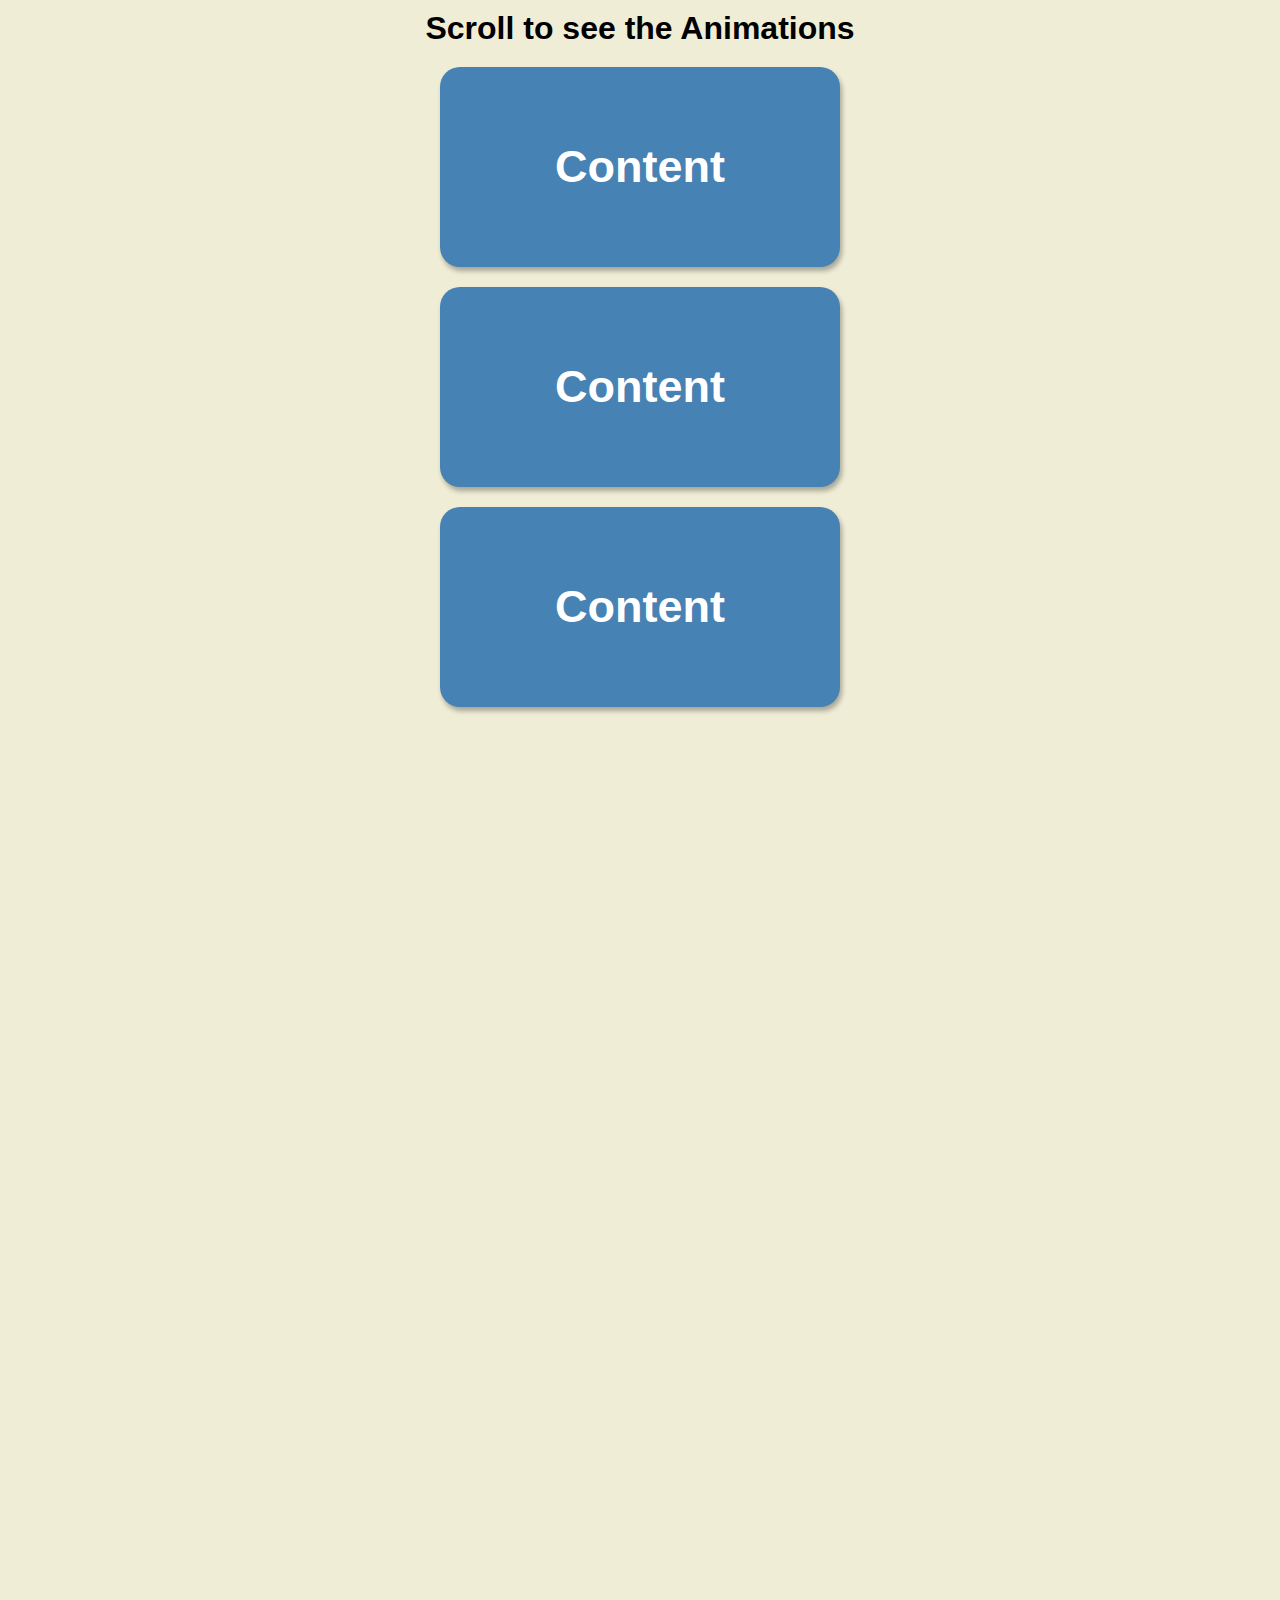
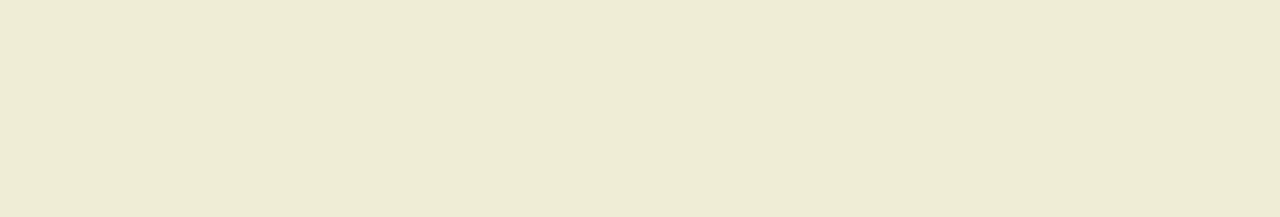
<file: Day 6 - Scroll Animation/index.html>
<!DOCTYPE html>
<html lang="en">

<head>
    <meta charset="UTF-8">
    <meta http-equiv="X-UA-Compatible" content="IE=edge">
    <meta name="viewport" content="width=device-width, initial-scale=1.0">
    <link rel="stylesheet" href="style.css">
    <title>Scroll Animation</title>
</head>

<body>
    <h1>Scroll to see the Animations</h1>
    <div class="box">
        <h2>Content</h2>
    </div>
    <div class="box">
        <h2>Content</h2>
    </div>
    <div class="box">
        <h2>Content</h2>
    </div>
    <div class="box">
        <h2>Content</h2>
    </div>
    <div class="box">
        <h2>Content</h2>
    </div>
    <div class="box">
        <h2>Content</h2>
    </div>
    <div class="box">
        <h2>Content</h2>
    </div>
    <div class="box">
        <h2>Content</h2>
    </div>
    <script src="script.js"></script>
</body>

</html>
</file>
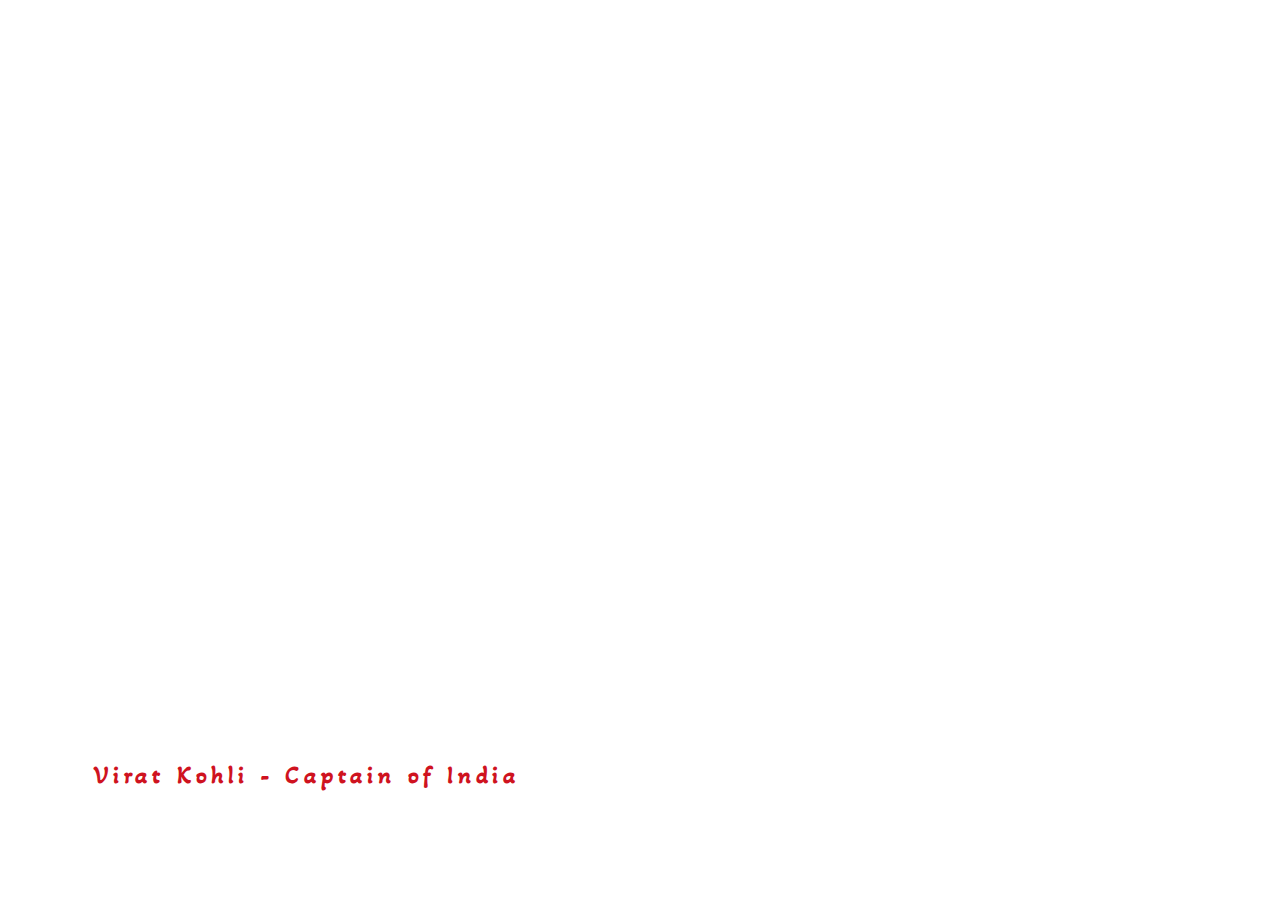
<file: Day 1 - Expanding Cards/cards.html>
<!DOCTYPE html>
<html lang="en">

<head>
    <meta charset="UTF-8">
    <meta http-equiv="X-UA-Compatible" content="IE=edge">
    <meta name="viewport" content="width=device-width, initial-scale=1.0">
    <link rel="preconnect" href="https://fonts.gstatic.com">
    <link href="https://fonts.googleapis.com/css2?family=Akaya+Telivigala&display=swap" rel="stylesheet">
    <link rel="stylesheet" type="text/css" href="cards.css">
    <title>Expanding Cards</title>
</head>

<body>
    <div class="container">
        <div class="panel active" style="background-image: url(https://images.news18.com/ibnlive/uploads/2021/02/1612331392_virat-kohli-india-flag.jpg);">
            <h3>Virat Kohli - Captain of India</h3>
        </div>
        <div class="panel" style="background-image: url(https://www.mykhel.com/img/2020/03/viratkohli-1584528869.jpg);">
            <h3>Aggression</h3>
        </div>
        <div class="panel" style="background-image: url(https://www.crictracker.com/wp-content/uploads/2018/08/Virat-Kohli-hundred.jpg);">
            <h3>Passion, Grit and Determination</h3>
        </div>
        <div class="panel" style="background-image: url(https://p.imgci.com/db/PICTURES/CMS/231900/231903.jpg);">
            <h3>Dexterous Cover Drive</h3>
        </div>
        <div class="panel" style="background-image: url(https://images.hindustantimes.com/rf/image_size_960x540/HT/p2/2018/12/16/Pictures/century-scoring-captain-stadium-between-reacts-australia_30d9b2f6-00e8-11e9-9457-b1b429387a4e.jpg);">
            <h3>Lets his Bat do the Talking</h3>
        </div>
        <div class="panel" style="background-image: url(https://www.mykhel.com/img/2018/10/viratkohli-cropped_enb1383spzof1285xkhtckgld.jpg);">
            <h3>He is just supercalifragilisticexpialidocious</h3>
        </div>
    </div>

    <script src="cards.js"></script>
</body>

</html>
</file>
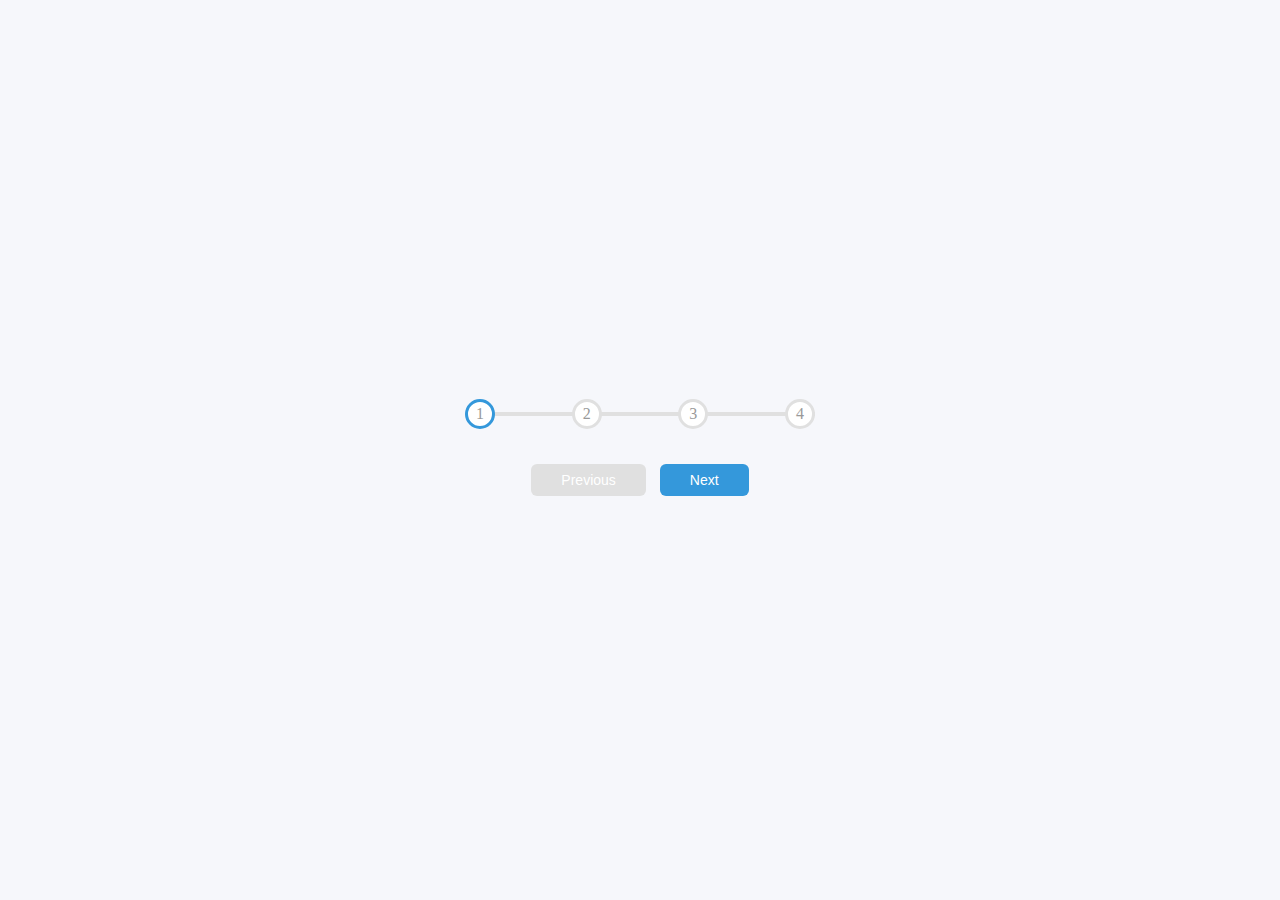
<file: Day 2 - Progress Steps/steps.html>
<!DOCTYPE html>
<html lang="en">

<head>
    <meta charset="UTF-8">
    <meta http-equiv="X-UA-Compatible" content="IE=edge">
    <meta name="viewport" content="width=device-width, initial-scale=1.0">
    <link rel="stylesheet" type="text/css" href="steps.css">
    <title>Progress Steps</title>
</head>

<body>
    <div class="container">
        <div class="progress-container">
            <div class="progress" id="progress"></div>
            <div class="circle active">1</div>
            <div class="circle">2</div>
            <div class="circle">3</div>
            <div class="circle">4</div>
        </div>

        <button class="btn" id="prev" disabled>Previous</button>
        <button class="btn" id="next">Next</button>
    </div>
    <script src="steps.js"></script>
</body>

</html>
</file>
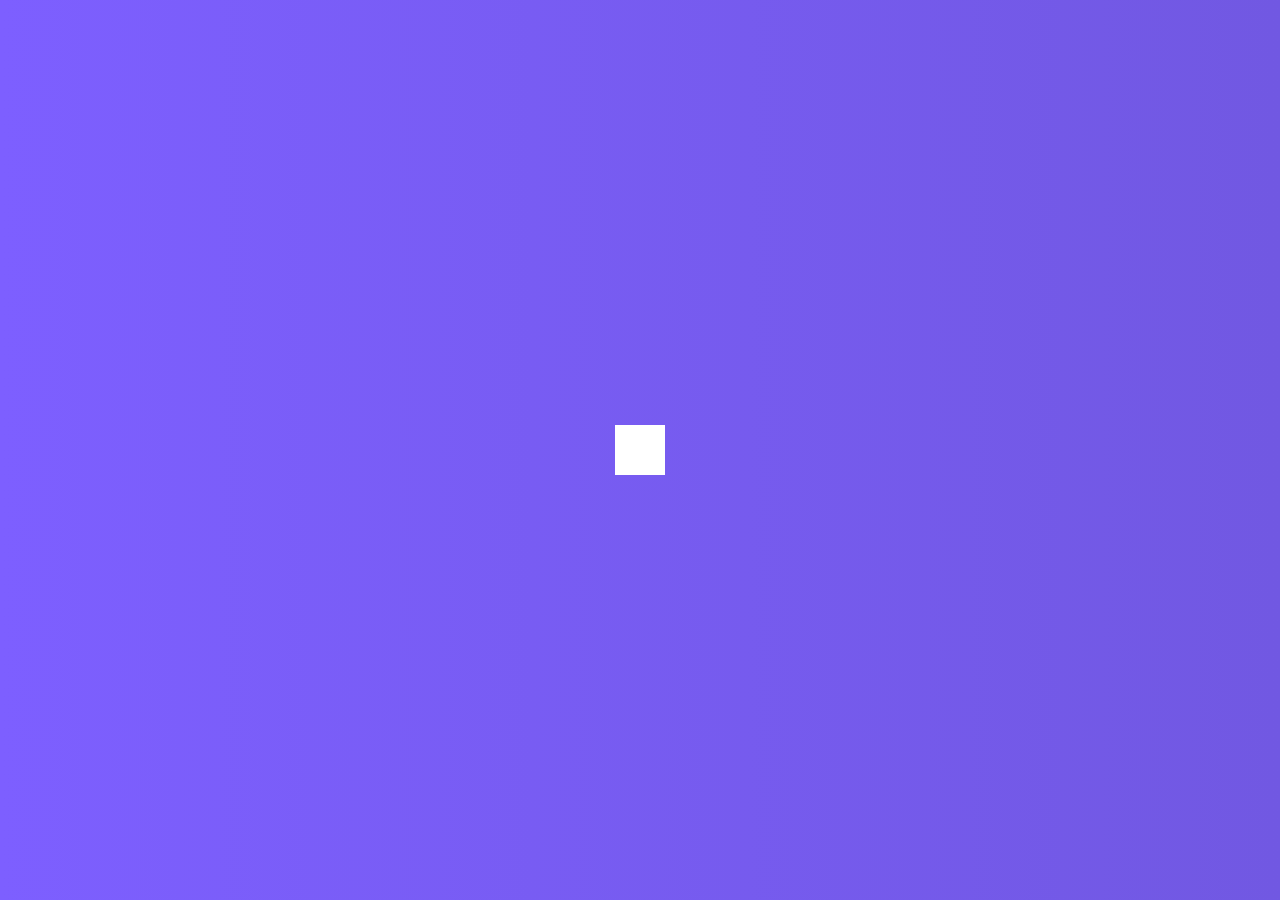
<file: Day 4 - Hidden Search Widget/widget.html>
<!DOCTYPE html>
<html lang="en">

<head>
    <meta charset="UTF-8">
    <meta http-equiv="X-UA-Compatible" content="IE=edge">
    <meta name="viewport" content="width=device-width, initial-scale=1.0">
    <link rel="stylesheet" href="https://cdnjs.cloudflare.com/ajax/libs/font-awesome/5.15.2/css/all.min.css" integrity="sha512-HK5fgLBL+xu6dm/Ii3z4xhlSUyZgTT9tuc/hSrtw6uzJOvgRr2a9jyxxT1ely+B+xFAmJKVSTbpM/CuL7qxO8w==" crossorigin="anonymous" />
    <link rel="stylesheet" type="text/css" href="widget.css">
    <title>Hidden Search Widget</title>
</head>

<body>
    <div class="search">
        <input type="text" class="input" placeholder="Search...">
        <button class="btn">
           <i class="fas fa-search"></i>
       </button>
    </div>
    <script src="widget.js"></script>
</body>

</html>
</file>
<file: Day 6 - Scroll Animation/style.css>
* {
    box-sizing: border-box;
}

body {
    background-color: #efedd6;
    font-family: 'Roboto', sans-serif;
    display: flex;
    flex-direction: column;
    align-items: center;
    justify-content: center;
    margin: 0;
    overflow-x: hidden;
}

h1 {
    margin: 10px;
}

.box {
    background-color: steelblue;
    color: #fff;
    display: flex;
    align-items: center;
    justify-content: center;
    width: 400px;
    height: 200px;
    margin: 10px;
    border-radius: 20px;
    box-shadow: 2px 4px 5px rgba(0, 0, 0, 0.3);
    transform: translateX(400%);
    transition: transform 0.4s ease;
}

.box:nth-of-type(even) {
    transform: translateX(-400%);
}

.box.show {
    transform: translateX(0);
}

.box h2 {
    font-size: 45px;
}
</file>
<file: Day 1 - Expanding Cards/cards.css>
* {
    box-sizing: border-box;
}

body {
    font-family: 'Akaya Telivigala', cursive;
    display: flex;
    align-items: center;
    justify-content: center;
    height: 100vh;
    overflow: hidden;
    margin: 0;
}

.container {
    display: flex;
    width: 90vw;
}

.panel {
    background-size: cover;
    background-position: center;
    background-repeat: no-repeat;
    height: 80vh;
    border-radius: 50px;
    color: #cf131f;
    cursor: pointer;
    flex: 0.5;
    margin: 10px;
    position: relative;
    transition: flex 0.7s ease-in;
    letter-spacing: 0.3rem;
    text-shadow: 0.5rem #000;
}

.panel h3 {
    font-size: 24px;
    position: absolute;
    bottom: 20px;
    left: 20px;
    margin: 0;
    opacity: 0;
}

.panel.active {
    flex: 5;
}

.panel.active h3 {
    opacity: 1;
    transition: opacity 0.3s ease-in 0.4s;
}

@media(max-width: 480px) {
    .container {
        width: 100vw;
    }
    .panel:nth-of-type(4),
    .panel:nth-of-type(5) {
        display: none;
    }
}
</file>
<file: Day 2 - Progress Steps/steps.css>
* {
    box-sizing: border-box;
}

:root {
    --line-border-fill: #3498db;
    --line-border-empty: #e0e0e0
}

body {
    display: flex;
    flex-direction: column;
    align-items: center;
    justify-content: center;
    height: 100vh;
    overflow: hidden;
    margin: 0;
    background-color: #f6f7fb;
}

.container {
    text-align: center;
}

.progress-container {
    display: flex;
    justify-content: space-between;
    position: relative;
    margin-bottom: 30px;
    max-width: 100%;
    width: 350px;
}

.progress-container::before {
    content: '';
    background-color: var(--line-border-empty);
    position: absolute;
    top: 50%;
    left: 0;
    transform: translateY(-50%);
    height: 4px;
    width: 100%;
    z-index: -1;
}

.progress {
    background-color: var(--line-border-fill);
    position: absolute;
    top: 50%;
    left: 0;
    transform: translateY(-50%);
    height: 4px;
    width: 0%;
    z-index: -1;
    transition: 0.4s ease;
}

.circle {
    background-color: #fff;
    color: #999;
    border-radius: 50%;
    height: 30px;
    width: 30px;
    display: flex;
    align-items: center;
    justify-content: center;
    border: 3px solid var(--line-border-empty);
    transition: 0.4s ease;
}

.circle.active {
    border-color: var(--line-border-fill);
}

.btn {
    background-color: var(--line-border-fill);
    color: #fff;
    border: 0;
    border-radius: 6px;
    cursor: pointer;
    padding: 8px 30px;
    margin: 5px;
    font-size: 14px;
}

.btn:active {
    transform: scale(0.98);
}

.btn:focus {
    outline: 0;
}

.btn:disabled {
    background-color: var(--line-border-empty);
    cursor: not-allowed;
}
</file>
<file: Day 4 - Hidden Search Widget/widget.css>
* {
    box-sizing: border-box;
}

body {
    font-family: 'Courier New', Courier, monospace;
    display: flex;
    flex-direction: column;
    align-items: center;
    justify-content: center;
    height: 100vh;
    overflow: hidden;
    margin: 0;
    background-image: linear-gradient(90deg, #7d5fff, #7158e2);
}

.search {
    position: relative;
    height: 50px;
}

.search .input {
    background-color: #fff;
    border: 0;
    font-size: 18px;
    padding: 15px;
    height: 50px;
    width: 50px;
    transition: width 0.3s ease;
}

.btn {
    background-color: #fff;
    border: 0;
    cursor: pointer;
    font-size: 24px;
    position: absolute;
    top: 0;
    left: 0;
    height: 50px;
    width: 50px;
    transition: transform 0.3s ease;
}

.btn:focus,
.input:focus {
    outline: none;
}

.search.active .input {
    width: 200px;
}

.search.active .btn {
    transform: translateX(198px);
}
</file>
